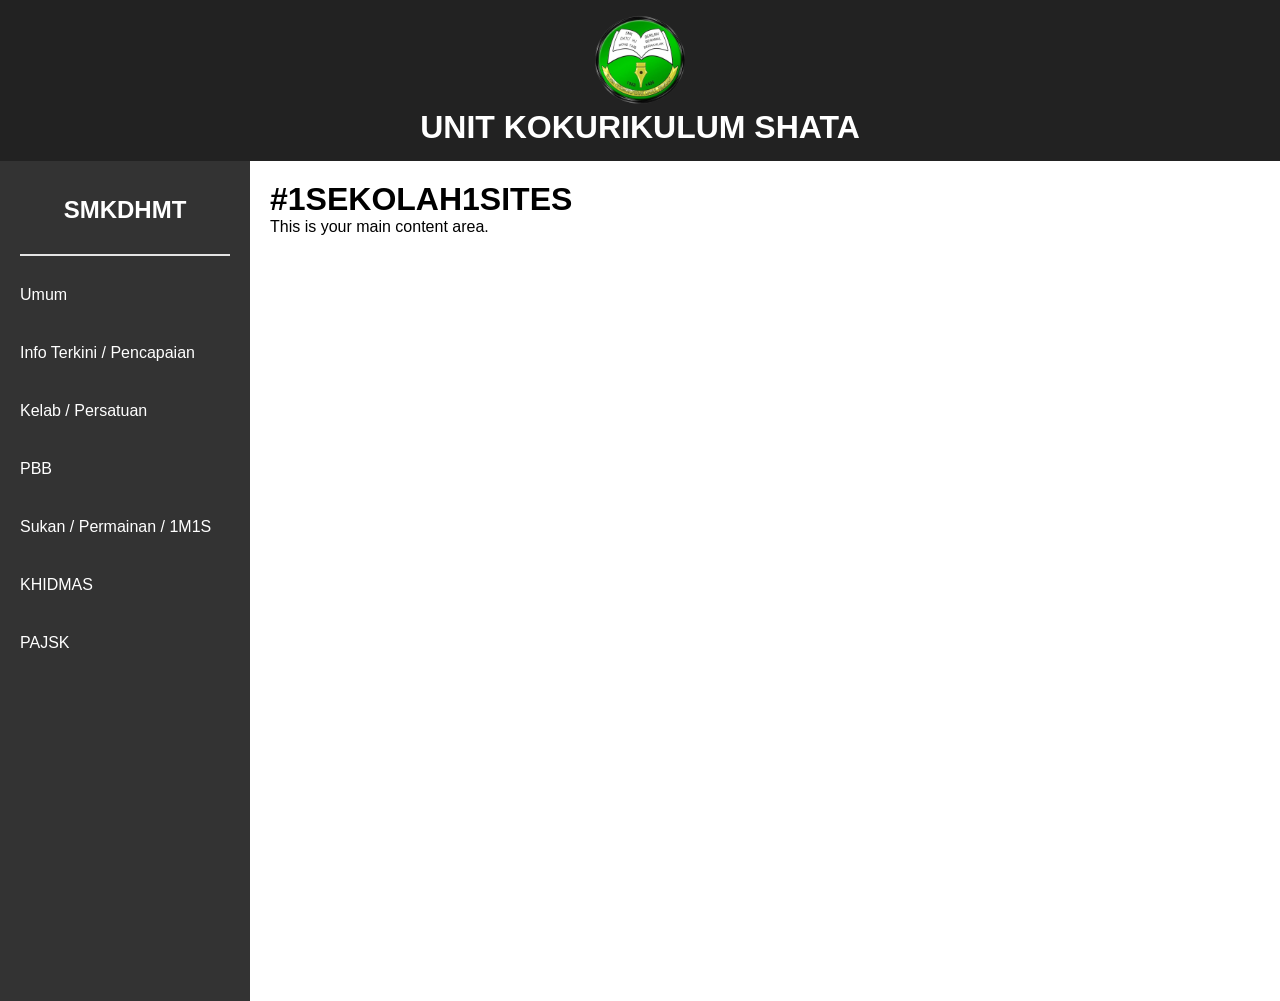
<file: index.html>
<!DOCTYPE html>
<html lang="en">
<head>
    <meta charset="UTF-8">
    <meta name="viewport" content="width=device-width, initial-scale=1.0">
    <title>UNIT KOKURIKULUM SHATA</title>
    <link rel="icon" href="resources/favicon.ico" type="image/x-icon">
    <link rel="stylesheet" href="styles/style.css">
</head>
<body>
    <header class="topbar">
        <img src="resources/logo.png" alt="Logo SHATA" style="height: 90px;">
        <h1>UNIT KOKURIKULUM SHATA</h1>
      </header>

    <div class="container">
        <div class="sidebar">
            <h2>SMKDHMT</h2>
            <ul>
              <li><a href="#">Umum</a></li>
              <li><a href="pages/pencapaian.html">Info Terkini / Pencapaian</a></li>
              <li><a href="pages/kelab.html">Kelab / Persatuan</a></li>
              <li><a href="pages/pbb.html">PBB</a></li>
              <li><a href="pages/sukan.html">Sukan / Permainan / 1M1S</a></li>
              <li><a href="pages/khidmas.html">KHIDMAS</a></li>
              <li><a href="pages/pajsk.html">PAJSK</a></li>
            </ul>
        </div>
    
        <div class="content">
            <h1>#1SEKOLAH1SITES</h1>
            <p>This is your main content area.</p>
        </div>
    </div>
    
</body>
</html>
</file>
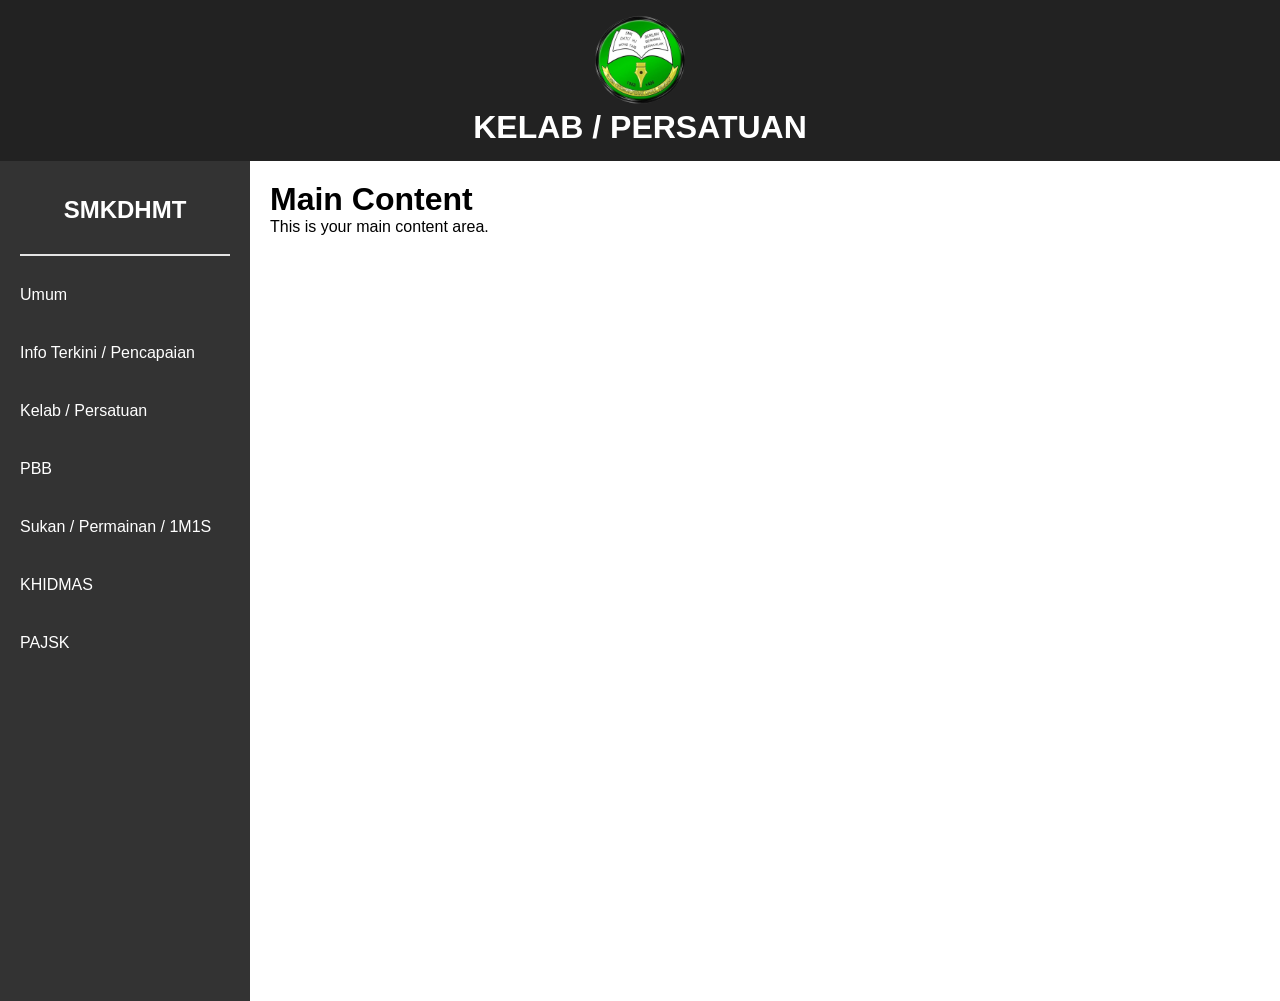
<file: pages/kelab.html>
<!DOCTYPE html>
<html lang="en">
<head>
    <meta charset="UTF-8">
    <meta name="viewport" content="width=device-width, initial-scale=1.0">
    <title>KELAB / PERSATUAN</title>
    <link rel="icon" href="../resources/favicon.ico" type="image/x-icon">
    <link rel="stylesheet" href="../styles/style.css">
</head>
<body>
    <header class="topbar">
        <img src="../resources/logo.png" alt="Logo SHATA" style="height: 90px;">
        <h1>KELAB / PERSATUAN</h1>
      </header>

    <div class="container">
        <div class="sidebar">
            <h2>SMKDHMT</h2>
            <ul>
              <li><a href="../">Umum</a></li>
              <li><a href="pencapaian.html">Info Terkini / Pencapaian</a></li>
              <li><a href="kelab.html">Kelab / Persatuan</a></li>
              <li><a href="pbb.html">PBB</a></li>
              <li><a href="sukan.html">Sukan / Permainan / 1M1S</a></li>
              <li><a href="khidmas.html">KHIDMAS</a></li>
              <li><a href="pajsk.html">PAJSK</a></li>
            </ul>
        </div>
    
        <div class="content">
            <h1>Main Content</h1>
            <p>This is your main content area.</p>
        </div>
    </div>
    
</body>
</html>
</file>
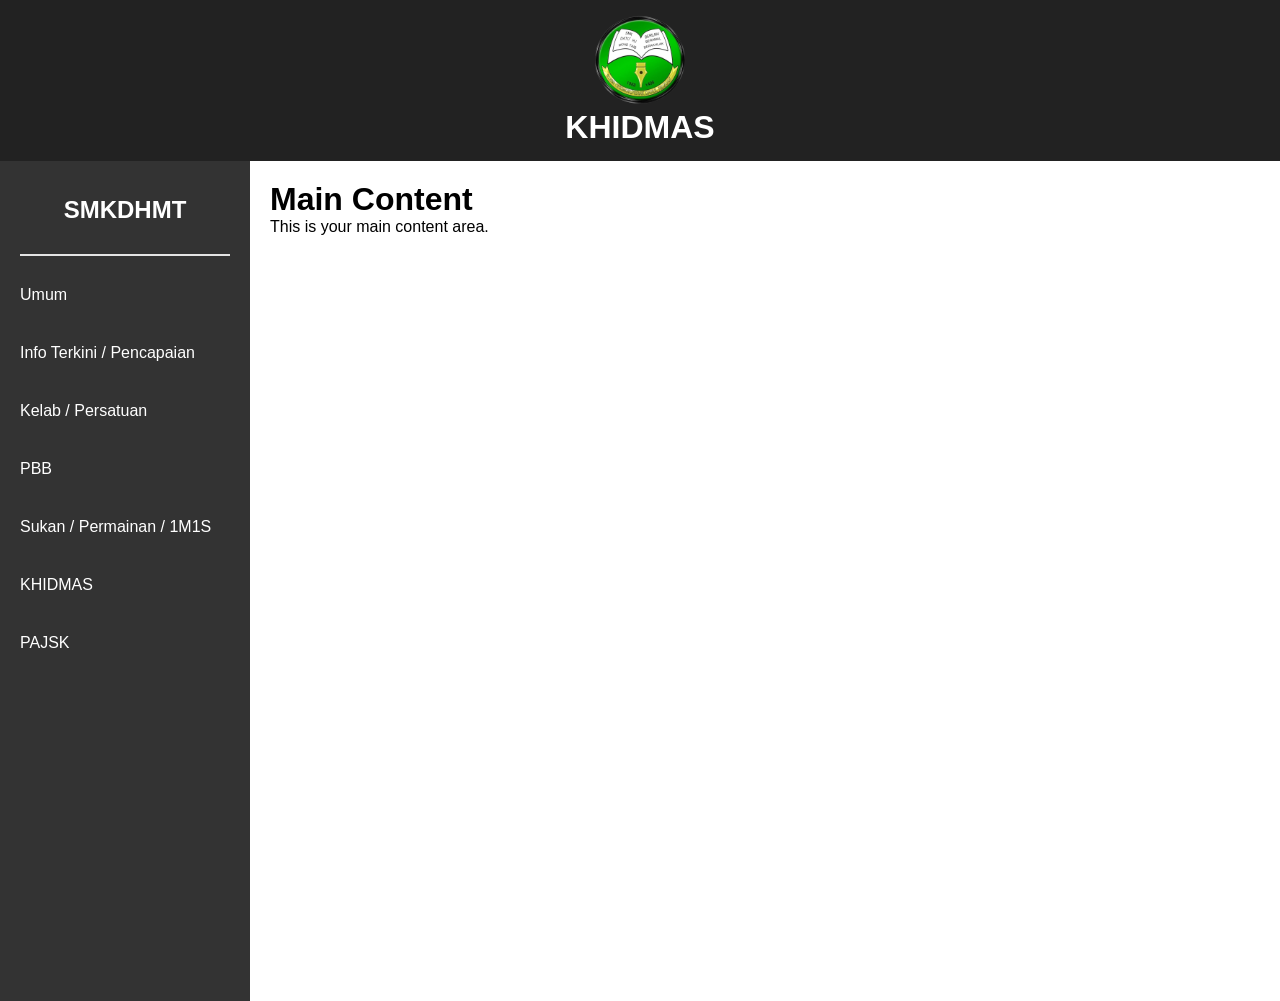
<file: pages/khidmas.html>
<!DOCTYPE html>
<html lang="en">
<head>
    <meta charset="UTF-8">
    <meta name="viewport" content="width=device-width, initial-scale=1.0">
    <title>KHIDMAS</title>
    <link rel="icon" href="../resources/favicon.ico" type="image/x-icon">
    <link rel="stylesheet" href="../styles/style.css">
</head>
<body>
    <header class="topbar">
        <img src="../resources/logo.png" alt="Logo SHATA" style="height: 90px;">
        <h1>KHIDMAS</h1>
      </header>

    <div class="container">
        <div class="sidebar">
            <h2>SMKDHMT</h2>
            <ul>
              <li><a href="../">Umum</a></li>
              <li><a href="pencapaian.html">Info Terkini / Pencapaian</a></li>
              <li><a href="kelab.html">Kelab / Persatuan</a></li>
              <li><a href="pbb.html">PBB</a></li>
              <li><a href="sukan.html">Sukan / Permainan / 1M1S</a></li>
              <li><a href="khidmas.html">KHIDMAS</a></li>
              <li><a href="pajsk.html">PAJSK</a></li>
            </ul>
        </div>
    
        <div class="content">
            <h1>Main Content</h1>
            <p>This is your main content area.</p>
        </div>
    </div>
    
</body>
</html>
</file>
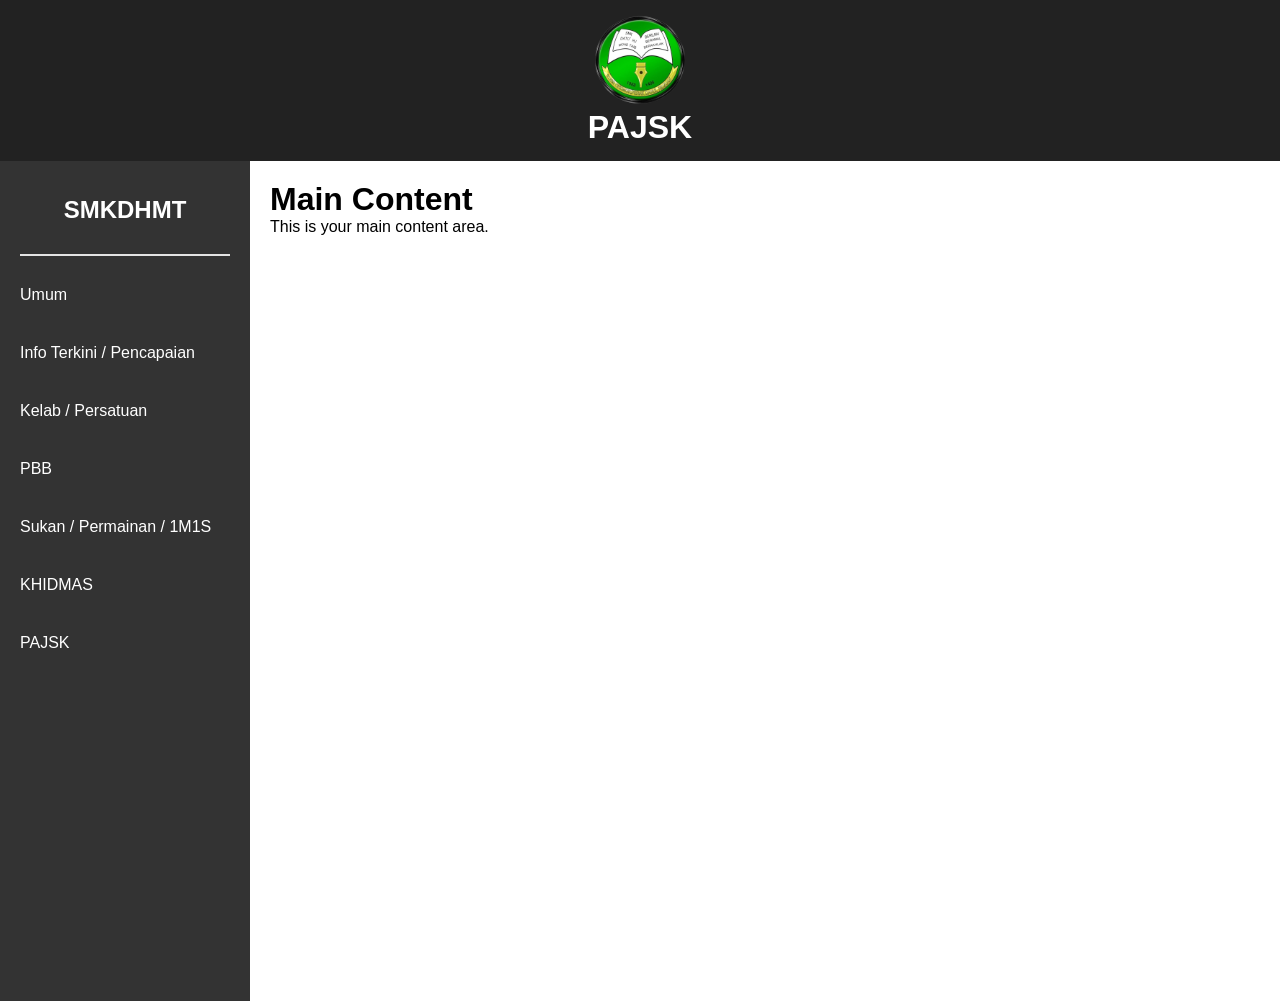
<file: pages/pajsk.html>
<!DOCTYPE html>
<html lang="en">
<head>
    <meta charset="UTF-8">
    <meta name="viewport" content="width=device-width, initial-scale=1.0">
    <title>PAJSK</title>
    <link rel="icon" href="../resources/favicon.ico" type="image/x-icon">
    <link rel="stylesheet" href="../styles/style.css">
</head>
<body>
    <header class="topbar">
        <img src="../resources/logo.png" alt="Logo SHATA" style="height: 90px;">
        <h1>PAJSK</h1>
      </header>

    <div class="container">
        <div class="sidebar">
            <h2>SMKDHMT</h2>
            <ul>
              <li><a href="../">Umum</a></li>
              <li><a href="pencapaian.html">Info Terkini / Pencapaian</a></li>
              <li><a href="kelab.html">Kelab / Persatuan</a></li>
              <li><a href="pbb.html">PBB</a></li>
              <li><a href="sukan.html">Sukan / Permainan / 1M1S</a></li>
              <li><a href="khidmas.html">KHIDMAS</a></li>
              <li><a href="pajsk.html">PAJSK</a></li>
            </ul>
        </div>
    
        <div class="content">
            <h1>Main Content</h1>
            <p>This is your main content area.</p>
        </div>
    </div>
    
</body>
</html>
</file>
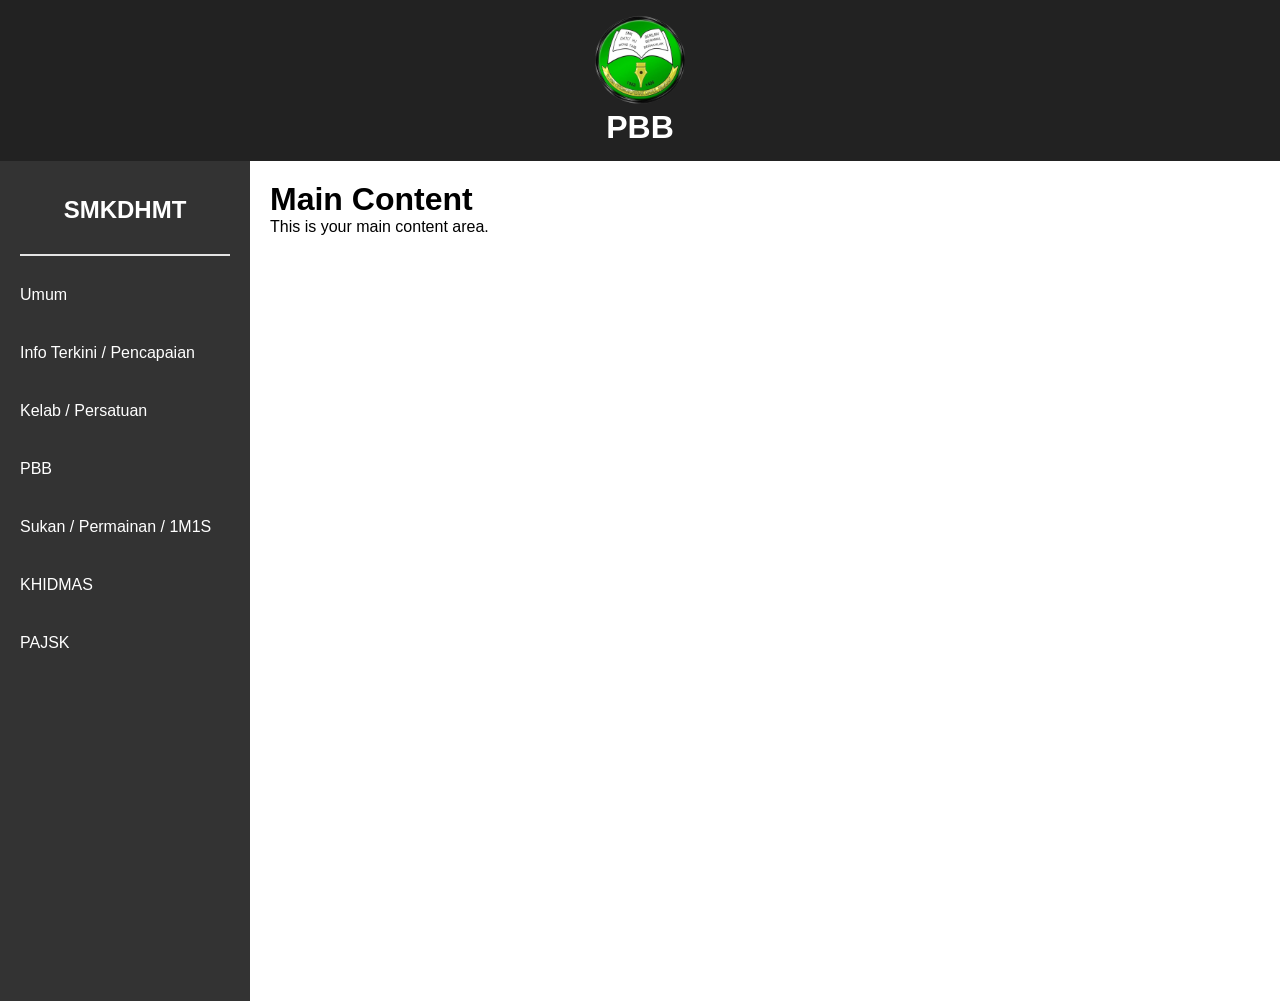
<file: pages/pbb.html>
<!DOCTYPE html>
<html lang="en">
<head>
    <meta charset="UTF-8">
    <meta name="viewport" content="width=device-width, initial-scale=1.0">
    <title>PBB</title>
    <link rel="icon" href="../resources/favicon.ico" type="image/x-icon">
    <link rel="stylesheet" href="../styles/style.css">
</head>
<body>
    <header class="topbar">
        <img src="../resources/logo.png" alt="Logo SHATA" style="height: 90px;">
        <h1>PBB</h1>
      </header>

    <div class="container">
        <div class="sidebar">
            <h2>SMKDHMT</h2>
            <ul>
              <li><a href="../">Umum</a></li>
              <li><a href="pencapaian.html">Info Terkini / Pencapaian</a></li>
              <li><a href="kelab.html">Kelab / Persatuan</a></li>
              <li><a href="pbb.html">PBB</a></li>
              <li><a href="sukan.html">Sukan / Permainan / 1M1S</a></li>
              <li><a href="khidmas.html">KHIDMAS</a></li>
              <li><a href="pajsk.html">PAJSK</a></li>
            </ul>
        </div>
    
        <div class="content">
            <h1>Main Content</h1>
            <p>This is your main content area.</p>
        </div>
    </div>
    
</body>
</html>
</file>
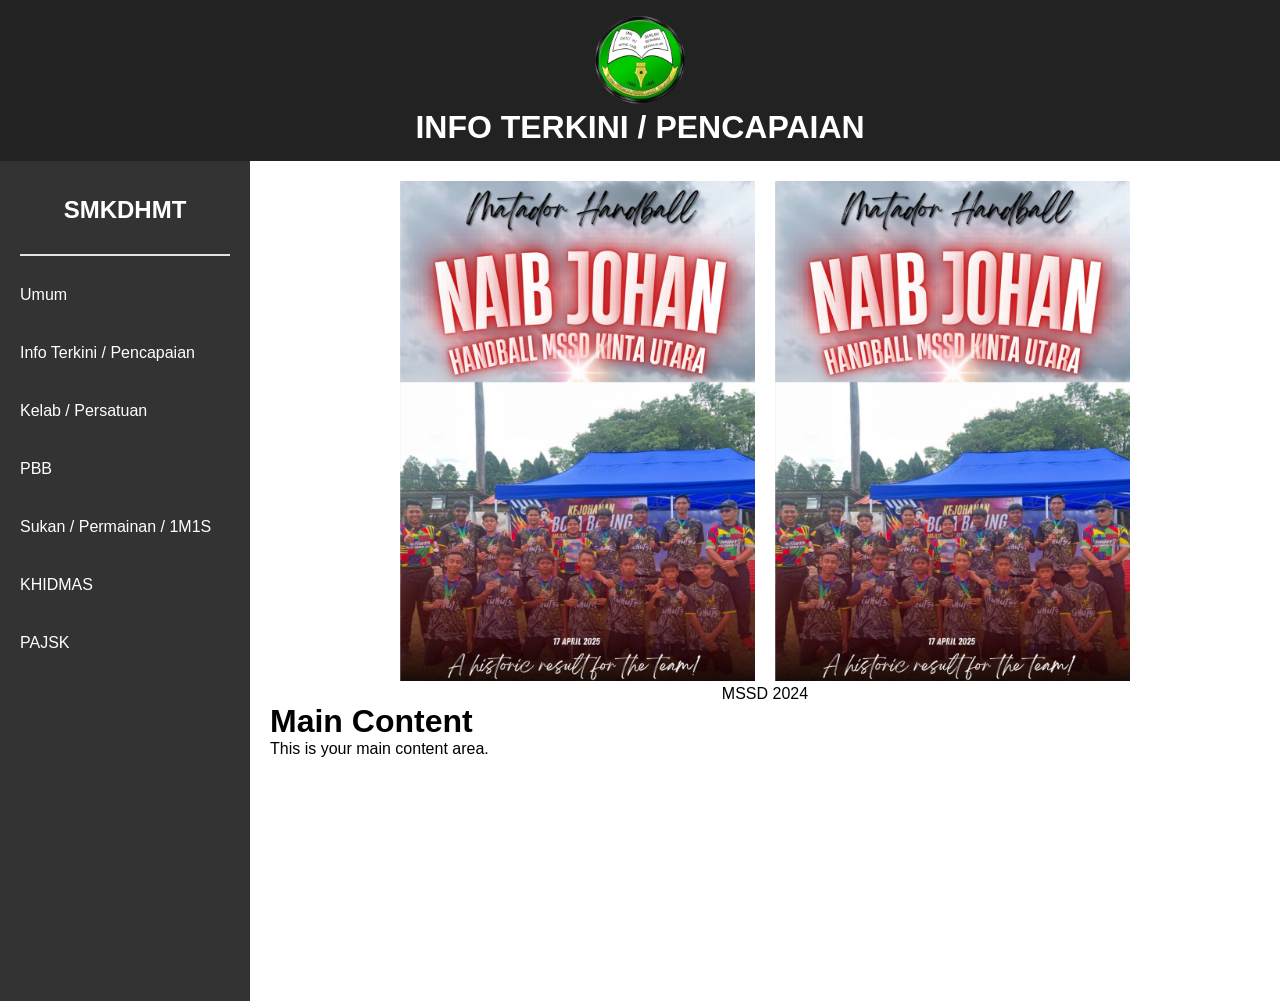
<file: pages/pencapaian.html>
<!DOCTYPE html>
<html lang="en">
<head>
    <meta charset="UTF-8">
    <meta name="viewport" content="width=device-width, initial-scale=1.0">
    <title>UNIT KOKURIKULUM SHATA</title>
    <link rel="icon" href="../resources/favicon.ico" type="image/x-icon">
    <link rel="stylesheet" href="../styles/style.css">
</head>
<body>
    <header class="topbar">
        <img src="../resources/logo.png" alt="Logo SHATA" style="height: 90px;">
        <h1>INFO TERKINI / PENCAPAIAN</h1>
      </header>

    <div class="container">
        <div class="sidebar">
            <h2>SMKDHMT</h2>
            <ul>
              <li><a href="../">Umum</a></li>
              <li><a href="pencapaian.html">Info Terkini / Pencapaian</a></li>
              <li><a href="kelab.html">Kelab / Persatuan</a></li>
              <li><a href="pbb.html">PBB</a></li>
              <li><a href="sukan.html">Sukan / Permainan / 1M1S</a></li>
              <li><a href="khidmas.html">KHIDMAS</a></li>
              <li><a href="pajsk.html">PAJSK</a></li>
            </ul>
        </div>
    
        <div class="content">
            <div style="text-align: center;">
                <div class="container-content" style="justify-content: center; gap: 20px;">
                    <div>
                        <img src="../resources/gambar1.jpg" alt="MSSD" style="height: 500px;">
                    </div>
                    <div>
                        <img src="../resources/gambar1.jpg" alt="MSSD" style="height: 500px;">
                    </div>
                </div>
                <p>MSSD 2024</p>
            </div>
            <h1>Main Content</h1>
            <p>This is your main content area.</p>
        </div>
    </div>
    
</body>
</html>
</file>
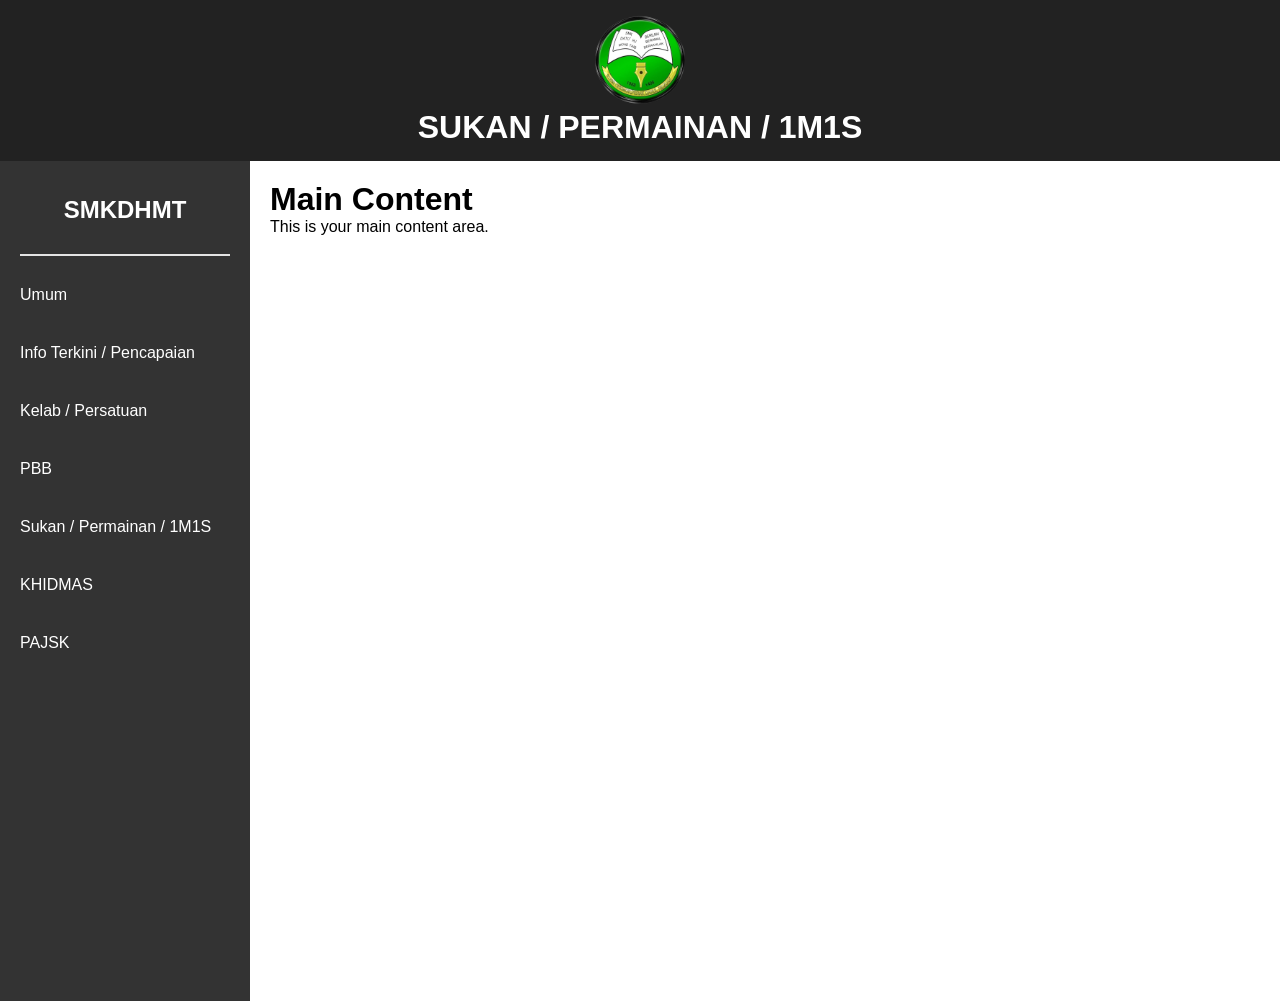
<file: pages/sukan.html>
<!DOCTYPE html>
<html lang="en">
<head>
    <meta charset="UTF-8">
    <meta name="viewport" content="width=device-width, initial-scale=1.0">
    <title>SUKAN / PERMAINAN / 1M1S</title>
    <link rel="icon" href="../resources/favicon.ico" type="image/x-icon">
    <link rel="stylesheet" href="../styles/style.css">
</head>
<body>
    <header class="topbar">
        <img src="../resources/logo.png" alt="Logo SHATA" style="height: 90px;">
        <h1>SUKAN / PERMAINAN / 1M1S</h1>
      </header>

    <div class="container">
        <div class="sidebar">
            <h2>SMKDHMT</h2>
            <ul>
              <li><a href="../">Umum</a></li>
              <li><a href="pencapaian.html">Info Terkini / Pencapaian</a></li>
              <li><a href="kelab.html">Kelab / Persatuan</a></li>
              <li><a href="pbb.html">PBB</a></li>
              <li><a href="sukan.html">Sukan / Permainan / 1M1S</a></li>
              <li><a href="khidmas.html">KHIDMAS</a></li>
              <li><a href="pajsk.html">PAJSK</a></li>
            </ul>
        </div>
    
        <div class="content">
            <h1>Main Content</h1>
            <p>This is your main content area.</p>
        </div>
    </div>
    
</body>
</html>
</file>
<file: styles/style.css>
* {
    margin: 0;
    padding: 0;
    box-sizing: border-box;
}

body {
font-family: sans-serif;
}

.topbar {
    background-color: #222;
    color: white;
    padding: 15px 20px;
    text-align: center;
    top: 0;
    z-index: 1000;
  }  

.logo-container{
    width: fit-content;
    height: fit-content;
    border-radius: 50%;
    overflow: hidden;
}
 
.container {
    display: flex;
    min-height: calc(100vh - 60px); /* Adjust height minus topbar */
}

.container-content{
    display: flex;
}

.container .sidebar h2{
    text-align: center;
    padding-top: 15px;
    padding-bottom: 30px;
    border-bottom: 2px solid #e4e4e4;;
}
  
.sidebar {
width: 250px;
background-color: #333;
color: white;
padding: 20px;
}

.sidebar ul {
list-style: none;
}

.sidebar ul li a {
    margin-top: 20px;
    color: white;
    text-decoration: none;
    display: block;
    padding: 10px 0;
}

.sidebar ul li a:hover {
background-color: #444;
border-radius: 15%;
}

.content {
flex: 1;
padding: 20px;
}
</file>
